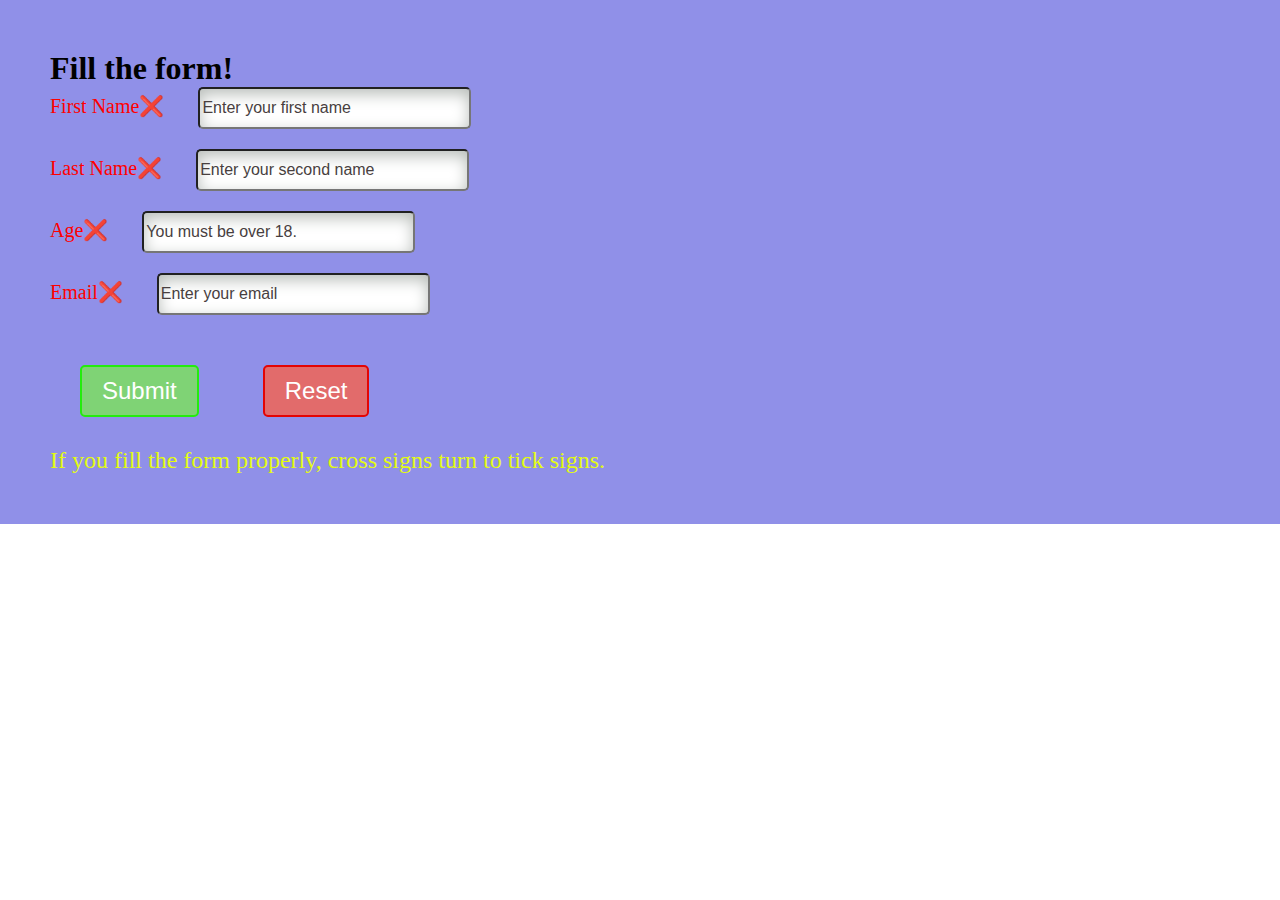
<file: toggle__form/index.html>
<!DOCTYPE html>
<html lang="en">
<head>
   <meta charset="UTF-8">
   <meta name="viewport" content="width=device-width, initial-scale=1.0">
   <title>Toggle form</title>
   <link rel="stylesheet" href="./style.css">
</head>
<body>
   <main>
      <form action="https://echo.htmlacademy.ru">
         <h1>Fill the form!</h1>
         <div>
            <label for="name">First Name</label>
            <input type="text" required minlength="4" id="name" name="fname" placeholder="Enter your first name">
         </div>
         <div>
            <label for="name">Last Name</label>
            <input type="text" required minlength="4" id="name" name="lname"placeholder="Enter your second name">
         </div>
         <div>
            <label for="age">Age</label>
            <input type="number" required min="18" id="age" name="age" placeholder="You must be over 18.">
         </div>
         <div>
            <label for="email">Email</label>
            <input type="email" required id="email" name="email" placeholder="Enter your email">
         </div>

      <button type="submit" class="submit-btn">Submit</button>
         <button type="reset" class="reset-btn">Reset</button>

         <p class="alert">If you fill the form properly, cross signs turn to tick signs.</p>
      </form>

   
   </main>
</body>
</html>
</file>
<file: toggle__form/style.css>
*{
   margin: 0;
   padding: 0;
   box-sizing: border-box;
}
form{
   padding: 50px;
   background: rgb(144, 144, 232);
}
label{
   margin-right: 30px;
   font-size: 20px;
}
input::placeholder{
   color: #483f3f;
}
input{
   padding: 10px 60px 10px 2px;
   margin-bottom: 20px;
   font-size: 16px;
   border-radius: 5px;
   box-shadow: inset 0 5px 15px #b8bdb9;
}
button{
   padding: 10px 20px;
   background-color: #06f106;
   border: 2px solid rgb(28, 85, 207);
   border-radius: 5px;
   font-size: 24px;
   margin: 30px;
   transition: .3s;
}
button:hover{
   background-color: transparent;
}
.submit-btn{
   background-color: #7fd375;
   border: 2px solid #24ec0d;
   color: #fff;
}
.reset-btn{
   background-color: #e26b6b;
   border: 2px solid #e40404;
   color: #fff;
}
label:has(+ input:valid){
   color: green;
}
label:has(+ input:valid)::after{
   content: "✅";
   margin-right: .25rem;
}
label:has(+ input:invalid){
   color: red;
}
label:has(+ input:invalid)::after{
   content: "❌";
}
.alert{
   font-size: 24px;
   color: #e3fa13;
}
</file>
